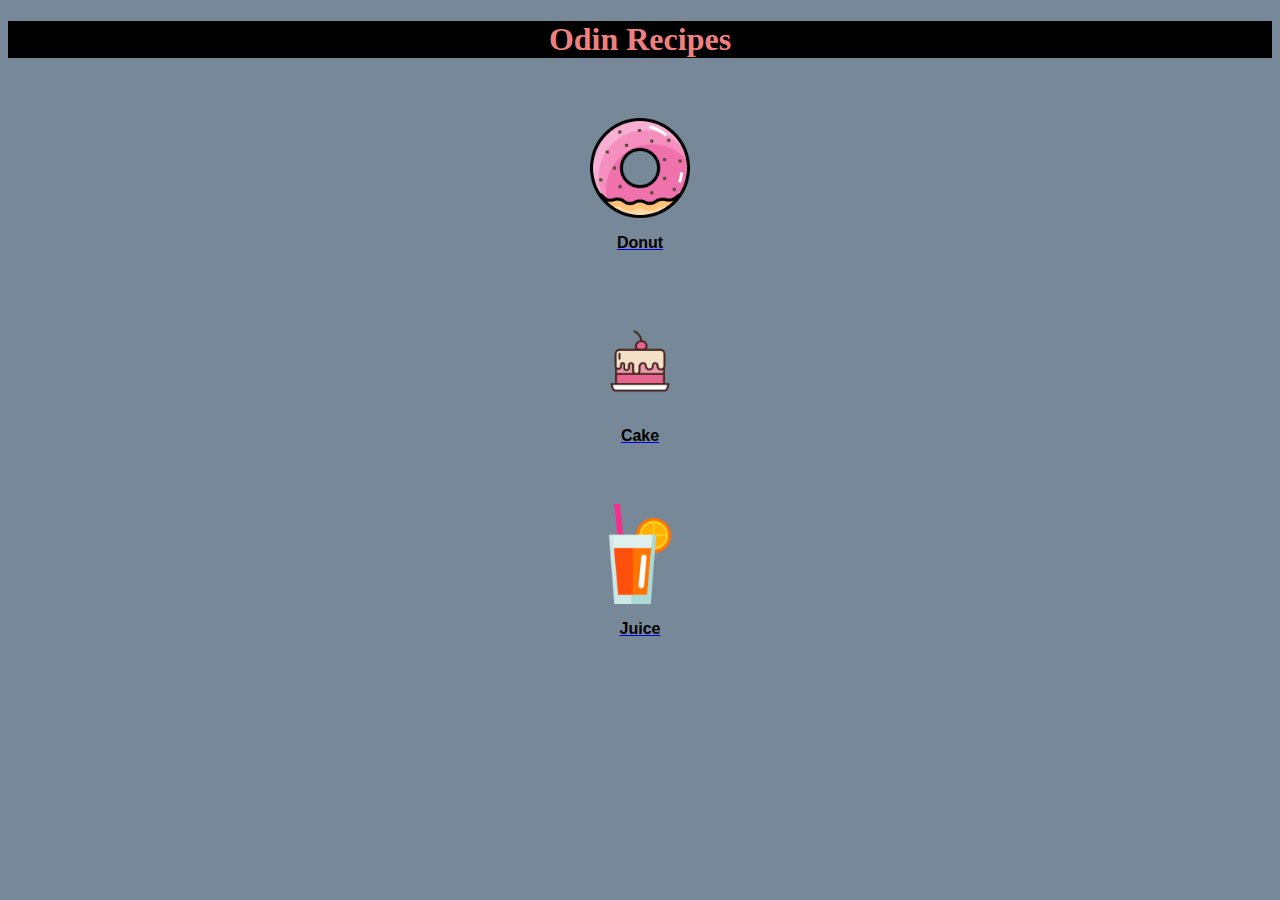
<file: index.html>
<!DOCTYPE html>
<html lang="en">
<head>
    <meta charset="UTF-8">
    <meta name="viewport" content="width=device-width, initial-scale=1.0">
    <link rel="stylesheet" href="./styles.css" />
    <title>Odin </title>
</head>
<body class="bodyland">
    <h1 class="landing">Odin Recipes</h1>
    <a href="recipes/donut.html" class="d"><figure><img src="./images/icons/donut.png" alt="Icon of Donut" class="id" /></figure><figcaption>Donut</figcaption></a>
    <a href="recipes/cake.html" class="c"><figure><img src="./images/icons/cake.png" alt="Icon of Cake" class="ic" /></figure><figcaption>Cake</figcaption></a>
    <a href="recipes/juice.html" class="j"><figure><img src="./images/icons/juice.png" alt="Icon of Juice" class="ij"/></figure><figcaption>Juice</figcaption></a>
</body>
</html>
</file>
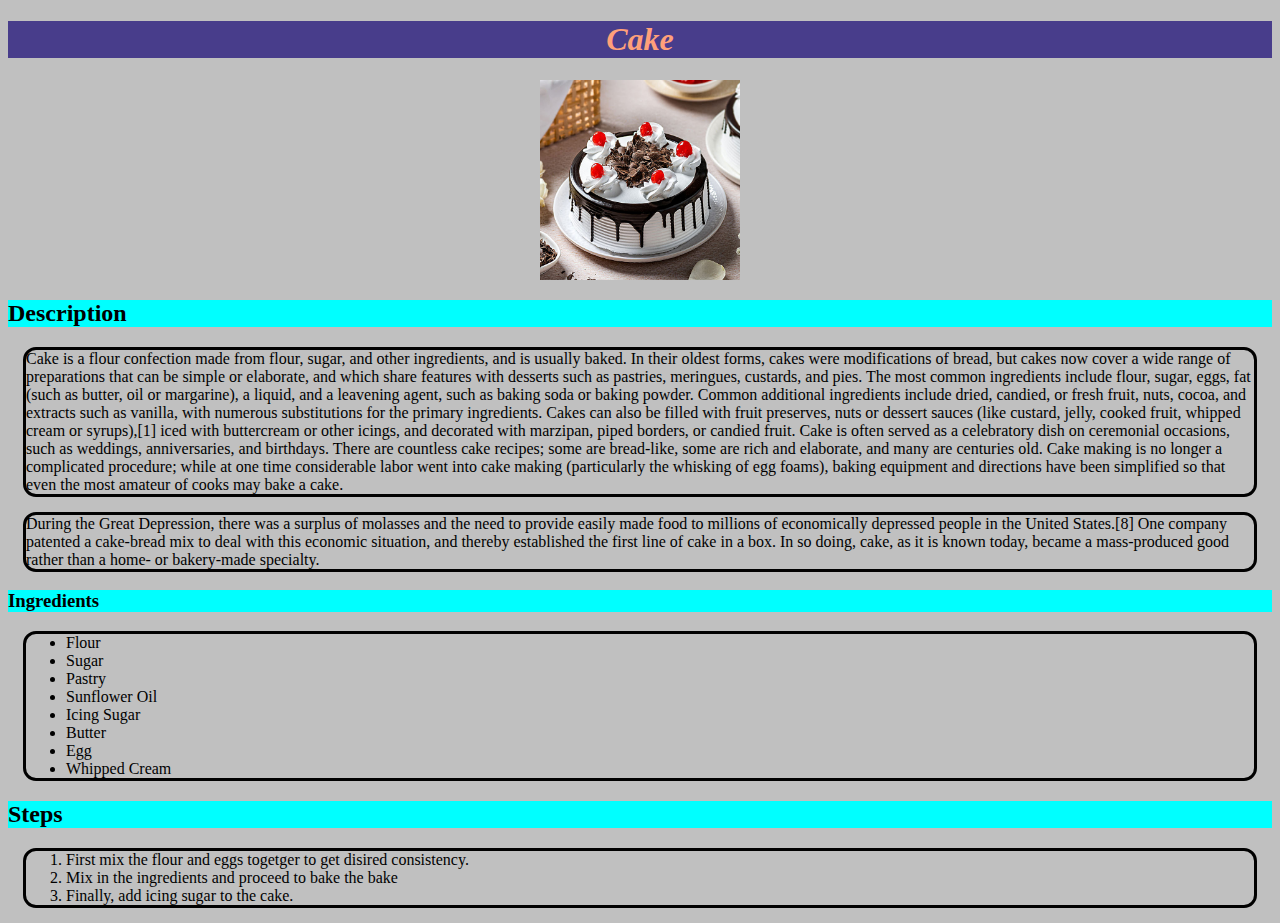
<file: recipes/cake.html>
<!DOCTYPE html>
<html lang="en">
<head>
    <meta charset="UTF-8">
    <meta name="viewport" content="width=device-width, initial-scale=1.0">
    <link rel="stylesheet" href="../styles.css" />
    <link rel="icon" href="../images/icons/cake.png"/>
    <title>Cake</title>
</head>
<body class="body">
    <h1 class="cake"><em><strong>Cake</strong></em></h1>
    <img src="../images/cake.jpg" alt="Image of Cake" class="imgc"/>
<h2>
Description
</h2>
<p>Cake is a flour confection made from flour, sugar, and other ingredients, and is usually baked. In their oldest forms, cakes were modifications of bread, but cakes now cover a wide range of preparations that can be simple or elaborate, and which share features with desserts such as pastries, meringues, custards, and pies.

    The most common ingredients include flour, sugar, eggs, fat (such as butter, oil or margarine), a liquid, and a leavening agent, such as baking soda or baking powder. Common additional ingredients include dried, candied, or fresh fruit, nuts, cocoa, and extracts such as vanilla, with numerous substitutions for the primary ingredients. Cakes can also be filled with fruit preserves, nuts or dessert sauces (like custard, jelly, cooked fruit, whipped cream or syrups),[1] iced with buttercream or other icings, and decorated with marzipan, piped borders, or candied fruit.
    
    Cake is often served as a celebratory dish on ceremonial occasions, such as weddings, anniversaries, and birthdays. There are countless cake recipes; some are bread-like, some are rich and elaborate, and many are centuries old. Cake making is no longer a complicated procedure; while at one time considerable labor went into cake making (particularly the whisking of egg foams), baking equipment and directions have been simplified so that even the most amateur of cooks may bake a cake.</p>
<p>During the Great Depression, there was a surplus of molasses and the need to provide easily made food to millions of economically depressed people in the United States.[8] One company patented a cake-bread mix to deal with this economic situation, and thereby established the first line of cake in a box. In so doing, cake, as it is known today, became a mass-produced good rather than a home- or bakery-made specialty.</p>
<h3 class="ing">Ingredients</h3>
<ul>
        <li>Flour</li>
        <li>Sugar</li>
        <li>Pastry</li>
        <li>Sunflower Oil</li>
        <li>Icing Sugar</li>
        <li>Butter</li>
        <li>Egg</li>
        <li>Whipped Cream</li>
</ul>
<h2>Steps</h2>
<ol>
    <li>First mix the flour and eggs togetger to get disired consistency.</li>
    <li>Mix in the ingredients and proceed to bake the bake</li>
    <li>Finally, add icing sugar to the cake.</li>
</ol>
</body>
</html>
</file>
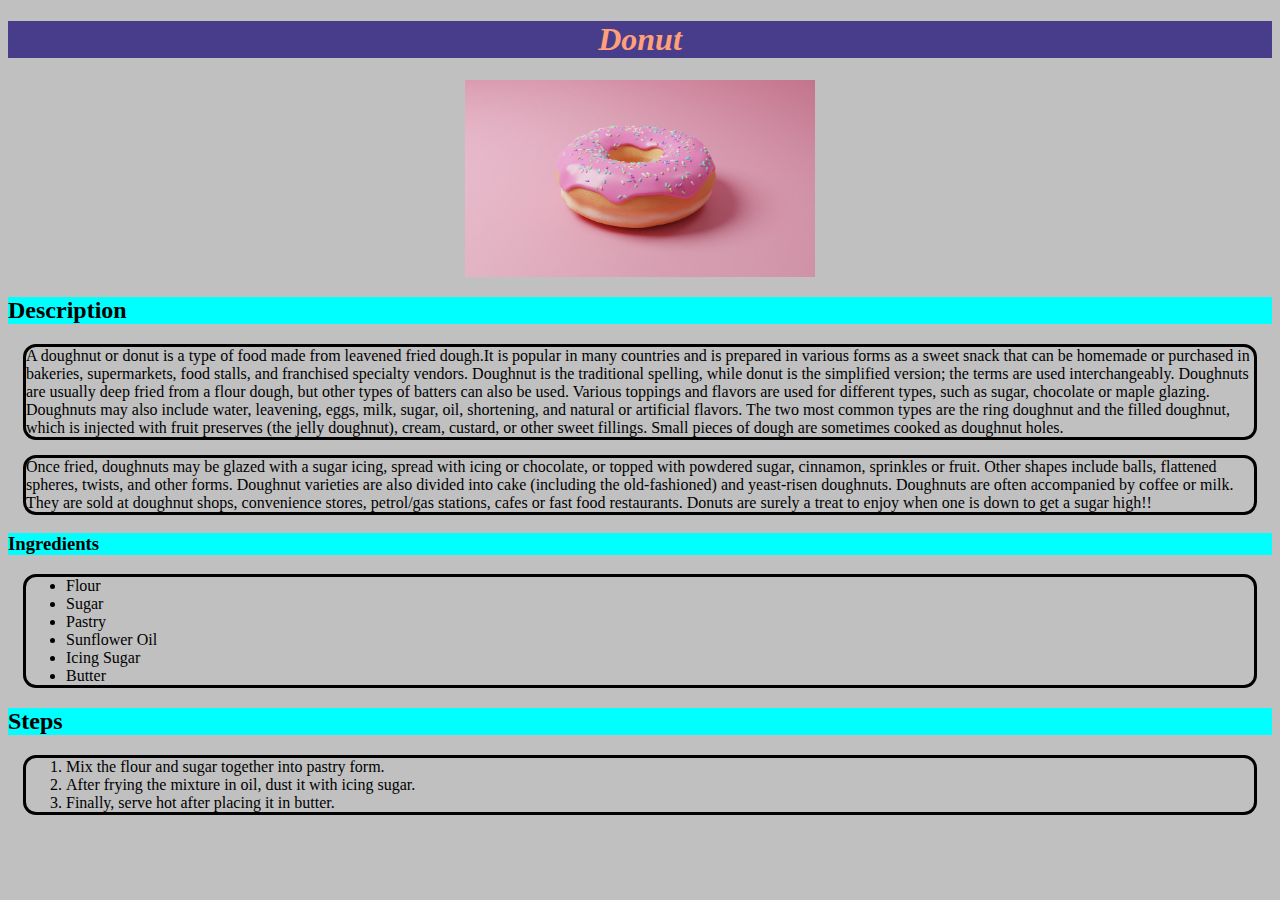
<file: recipes/donut.html>
<!DOCTYPE html>
<html lang="en">
<head>
    <meta charset="UTF-8">
    <meta name="viewport" content="width=device-width, initial-scale=1.0">
    <link rel="stylesheet" href="../styles.css" />
    <link rel="icon" href="../images/icons/donut.png"/>
    <title>Donut</title>
</head>
<body class="body">
    <h1 class="donut"><em><strong>Donut</strong></em></h1>
    <img src="../images/donut.jpeg" alt="Image of a Donut" class="imgd"/>

    <h2>
    Description
    </h2>
    <p>A doughnut or donut is a type of food made from leavened fried dough.It is popular in many countries and is prepared in various forms as a sweet snack that can be homemade or purchased in bakeries, supermarkets, food stalls, and franchised specialty vendors. Doughnut is the traditional spelling, while donut is the simplified version; the terms are used interchangeably.

        Doughnuts are usually deep fried from a flour dough, but other types of batters can also be used. Various toppings and flavors are used for different types, such as sugar, chocolate or maple glazing. Doughnuts may also include water, leavening, eggs, milk, sugar, oil, shortening, and natural or artificial flavors.
        
        The two most common types are the ring doughnut and the filled doughnut, which is injected with fruit preserves (the jelly doughnut), cream, custard, or other sweet fillings. Small pieces of dough are sometimes cooked as doughnut holes. </p>
    <p>Once fried, doughnuts may be glazed with a sugar icing, spread with icing or chocolate, or topped with powdered sugar, cinnamon, sprinkles or fruit. Other shapes include balls, flattened spheres, twists, and other forms. Doughnut varieties are also divided into cake (including the old-fashioned) and yeast-risen doughnuts. Doughnuts are often accompanied by coffee or milk. They are sold at doughnut shops, convenience stores, petrol/gas stations, cafes or fast food restaurants.
        Donuts are surely a treat to enjoy when one is down to get a sugar high!!
    </p>
    <h3 class="ing">Ingredients</h3>
    <ul>
        <li>Flour</li>
        <li>Sugar</li>
        <li>Pastry</li>
        <li>Sunflower Oil</li>
        <li>Icing Sugar</li>
        <li>Butter</li>
    </ul>
    <h2>Steps</h2>
    <ol>
        <li>Mix the flour and sugar together into pastry form.</li>
        <li>After frying the mixture in oil, dust it with icing sugar.</li>
        <li>Finally, serve hot after placing it in butter.</li>
    </ol>
    </body>
</html>
</file>
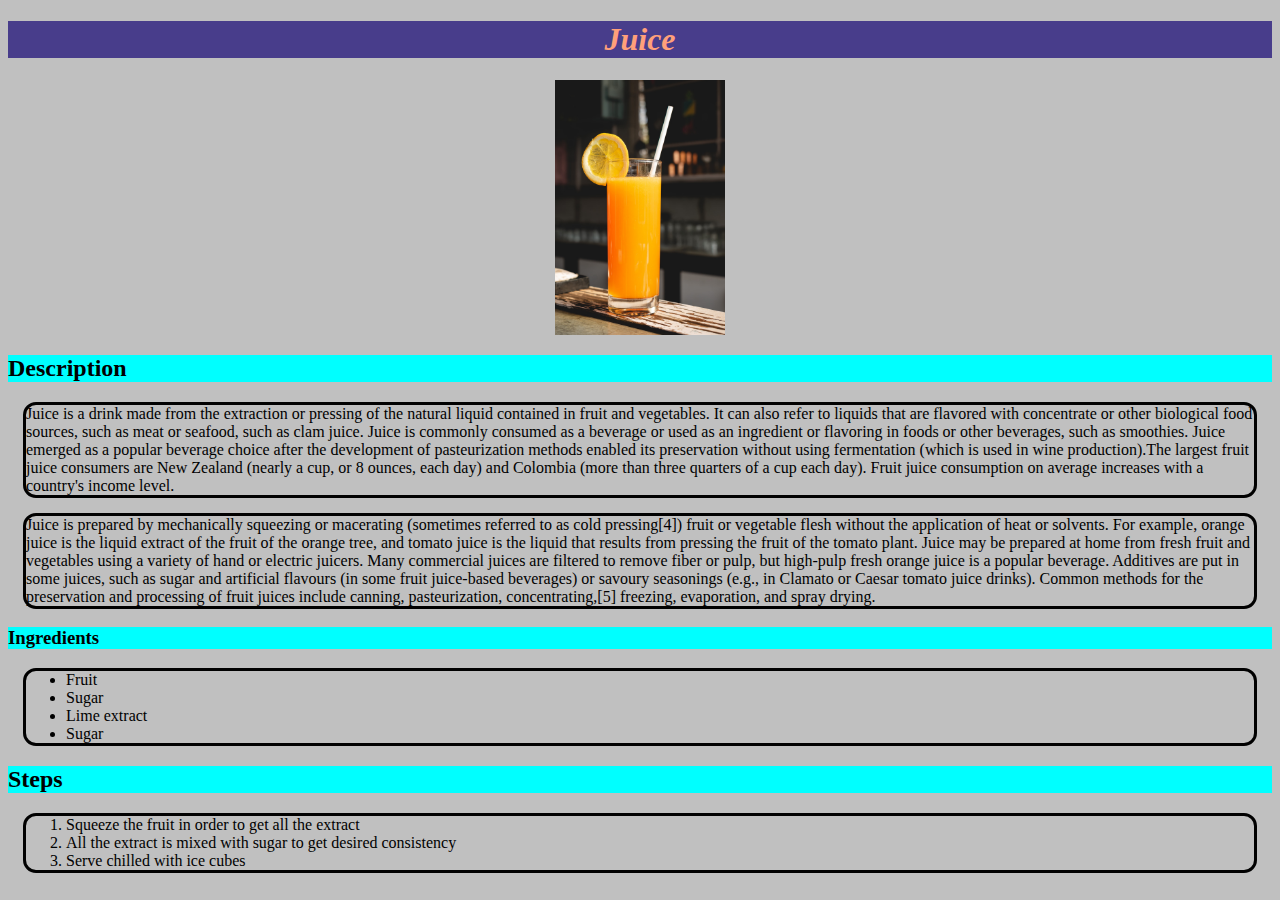
<file: recipes/juice.html>
<!DOCTYPE html>
<html lang="en">
<head>
    <meta charset="UTF-8">
    <meta name="viewport" content="width=device-width, initial-scale=1.0">
    <link rel="stylesheet" href="../styles.css" />
    <link rel="icon" href="../images/icons/juice.png"/>
    <title>Juice</title>
</head>
<body class="body">
    <h1 class="juice"><em><strong>Juice</strong></em></h1>
    <img src="../images/juice.jpeg" alt="Image of Juice" class="imgj"/>
<h2>
Description
</h2>
<p>Juice is a drink made from the extraction or pressing of the natural liquid contained in fruit and vegetables. It can also refer to liquids that are flavored with concentrate or other biological food sources, such as meat or seafood, such as clam juice. Juice is commonly consumed as a beverage or used as an ingredient or flavoring in foods or other beverages, such as smoothies. Juice emerged as a popular beverage choice after the development of pasteurization methods enabled its preservation without using fermentation (which is used in wine production).The largest fruit juice consumers are New Zealand (nearly a cup, or 8 ounces, each day) and Colombia (more than three quarters of a cup each day). Fruit juice consumption on average increases with a country's income level.</p>
<p>Juice is prepared by mechanically squeezing or macerating (sometimes referred to as cold pressing[4]) fruit or vegetable flesh without the application of heat or solvents. For example, orange juice is the liquid extract of the fruit of the orange tree, and tomato juice is the liquid that results from pressing the fruit of the tomato plant. Juice may be prepared at home from fresh fruit and vegetables using a variety of hand or electric juicers. Many commercial juices are filtered to remove fiber or pulp, but high-pulp fresh orange juice is a popular beverage. Additives are put in some juices, such as sugar and artificial flavours (in some fruit juice-based beverages) or savoury seasonings (e.g., in Clamato or Caesar tomato juice drinks). Common methods for the preservation and processing of fruit juices include canning, pasteurization, concentrating,[5] freezing, evaporation, and spray drying.</p>
<h3 class="ing">Ingredients</h3>
<ul>
        <li>Fruit</li>
        <li>Sugar</li>
        <li>Lime extract</li>
        <li>Sugar</li>
        
</ul>
<h2>Steps</h2>
<ol>
    <li>Squeeze the fruit in order to get all the extract</li>
    <li>All the extract is mixed with sugar to get desired consistency</li>
    <li>Serve chilled with ice cubes</li>
</ol> 
</body>
</html>
</file>
<file: styles.css>
.donut,.cake,.juice
{
    color:lightsalmon;
}
h2,h3
{
    font-weight: bold;
    background-color: cyan;
}
h1
{
background-color: darkslateblue;
}
.donut,
.cake,
.juice{
text-align: center;
}
.body
{
    background-color:silver;
}
.landing{
    text-align: center;
    color: lightcoral;
    background-color: black;
}
.bodyland{
    background-color:lightslategray;
}
p,ol,ul{
    border-style: solid;
    border-radius: 13px;
    margin: 15px;
}
.imgd{
    display: block;
    margin-left: auto;
    margin-right: auto;
    width: 350px;
}/*centered images without container div */
.imgc{
     display: block;
     margin-left: auto;
     margin-right: auto;
     width: 200px;
}
.imgj{
     display: block;
     margin-left: auto;
     margin-right: auto;
     width: 170px;
}
.ic,.ij,.id{
    display: block;
    margin-left: auto;
    margin-right: auto;
    width: 100px;
    margin-top: 5%;
}
figcaption{
    text-align: center;
    color: black;
    font-weight: bold;
    font-family: 'Franklin Gothic Medium', 'Arial Narrow', Arial, sans-serif;
}
</file>
